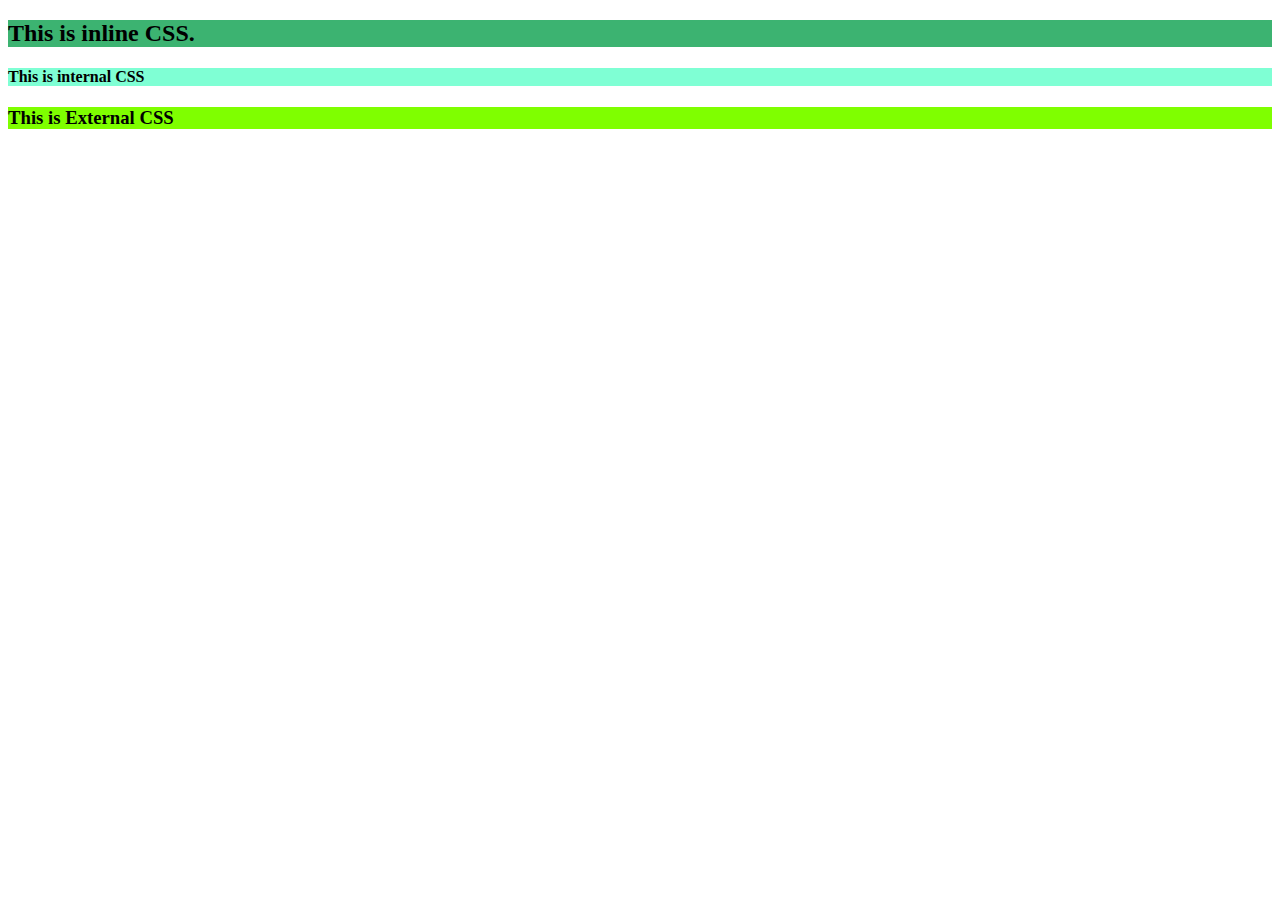
<file: starting with CSS-assignment/index.html>
<!DOCTYPE html>
<html lang="en">
<head>
    <meta charset="UTF-8">
    <meta name="viewport" content="width=device-width, initial-scale=1.0">
    <title>CSS Asignment</title>
    <style>
   .internal{
    background-color: aquamarine;
   }
    </style>
    <link rel="stylesheet" href="style.css"/>
</head>
<body>
    <!-- Inline css -->
    <div class="inline" style="background-color: mediumseagreen;">
        <h2>This is inline CSS.</h2>
    </div>

    <!-- Internal css -->
    <div class="internal">
        <h4>This is internal CSS</h4>
    </div>

    <!-- External Css -->
    <div class="external">
        <h3>This is External CSS</h3>
    </div>
</body>
</html>
</file>
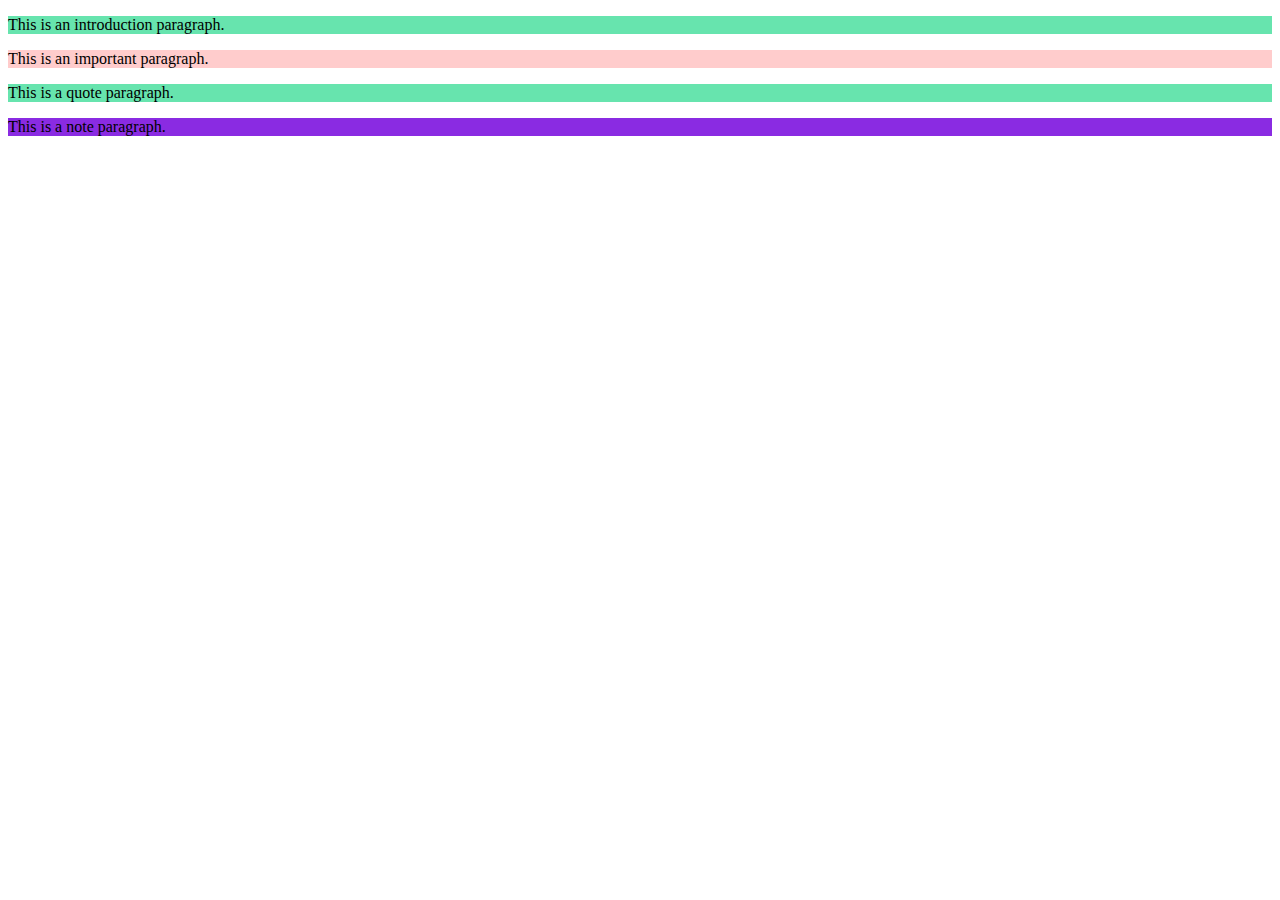
<file: starting with CSS-assignment/index2.html>
<!DOCTYPE html>
<html lang="en">
<head>
    <meta charset="UTF-8">
    <meta name="viewport" content="width=device-width, initial-scale=1.0">
    <title>Styled Paragraphs</title>

    <style>
        /* Common styles for all paragraphs */
        .paragraph {
            font-size: 16px;
            
            background-color: #67e4ae;
        }
        paragraph--intro {
            font-weight: bold;
            color: #333;
        }

        .paragraph--important {
            background-color: #ffcccc;
        }

       

        .paragraph--note {
            background-color: blueviolet;
            }
        </style>
</head>
<body>
    <p class="paragraph paragraph--intro">This is an introduction paragraph.</p>
    <p class="paragraph paragraph--important">This is an important paragraph.</p>
    <p class="paragraph paragraph--quote">This is a quote paragraph.</p>
    <p class="paragraph paragraph--note">This is a note paragraph.</p>
</body>
</html>
</file>
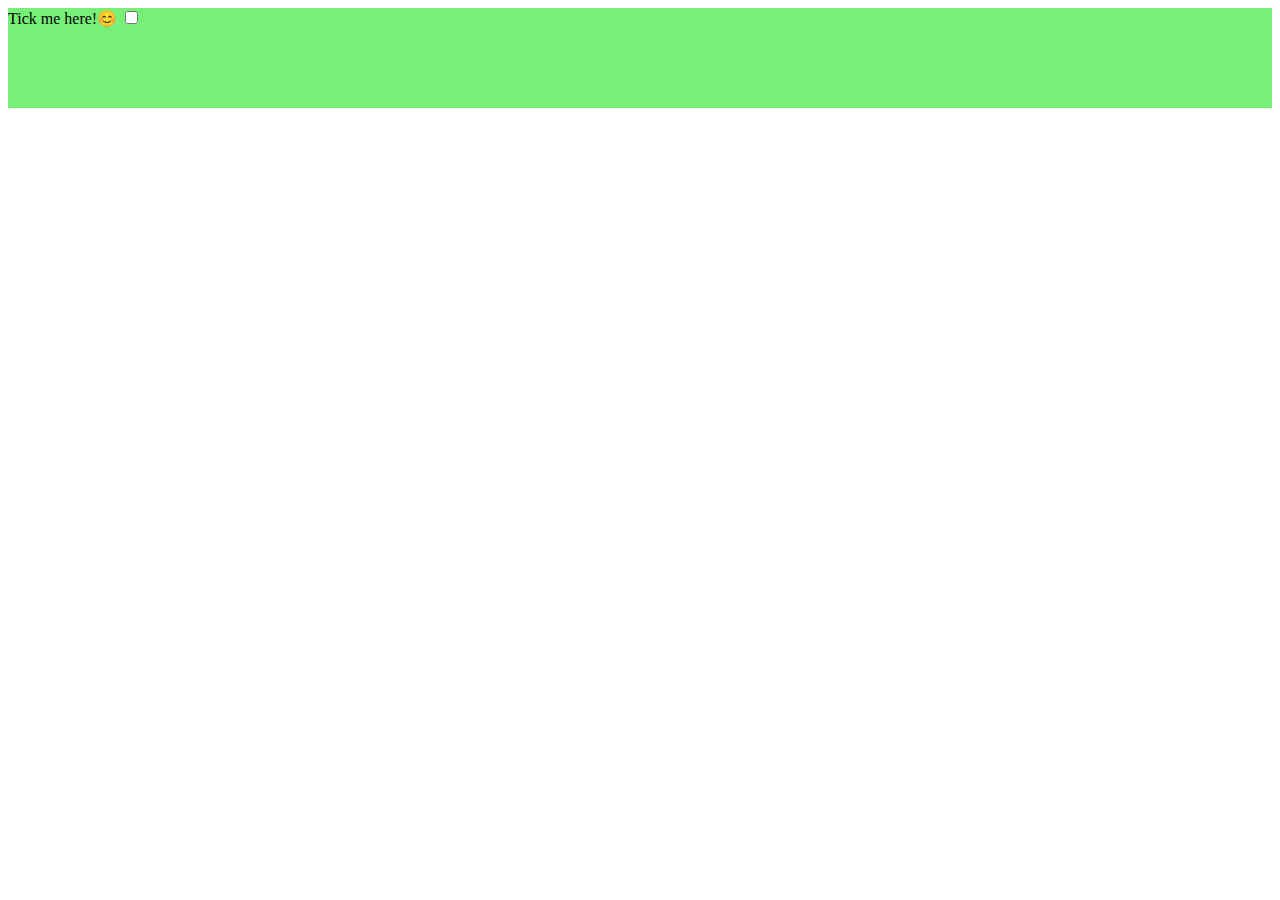
<file: starting with CSS-assignment/index3.html>
<!DOCTYPE html>
<html lang="en">
<head>
    <meta charset="UTF-8">
    <meta name="viewport" content="width=device-width, initial-scale=1.0">
    <title>Input style</title>
    <link rel="stylesheet" href="style3.css"/>
</head>
<body>
    <div class="checkbox-section">
        <label for="Tick">Tick me here!😊</label>
        <input type="checkbox"  value="yes">
    </div>
</body>
</html>
</file>
<file: starting with CSS-assignment/style.css>
.external{
    background-color: chartreuse;
}
</file>
<file: starting with CSS-assignment/style3.css>
.checkbox-section {
    height: 100px;
    background-color: #77f077; /* Custom background color */
}
</file>
